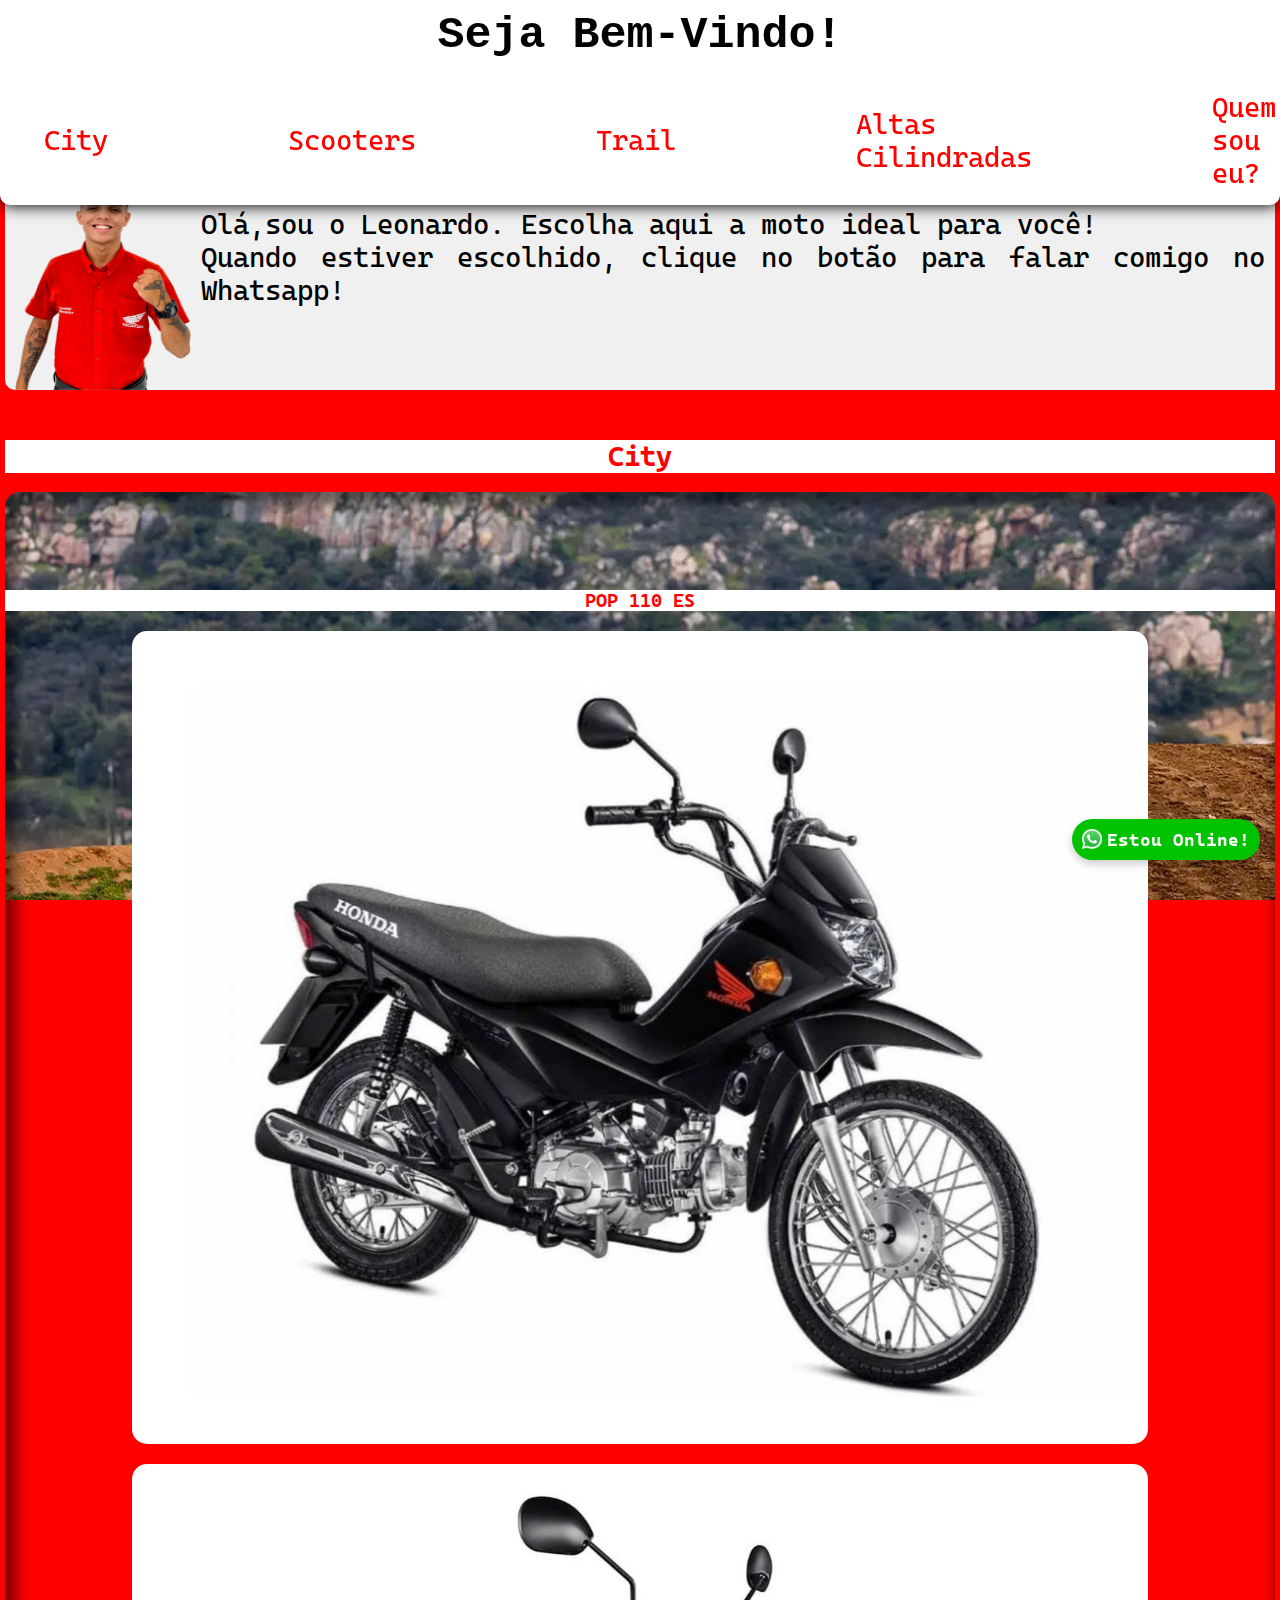
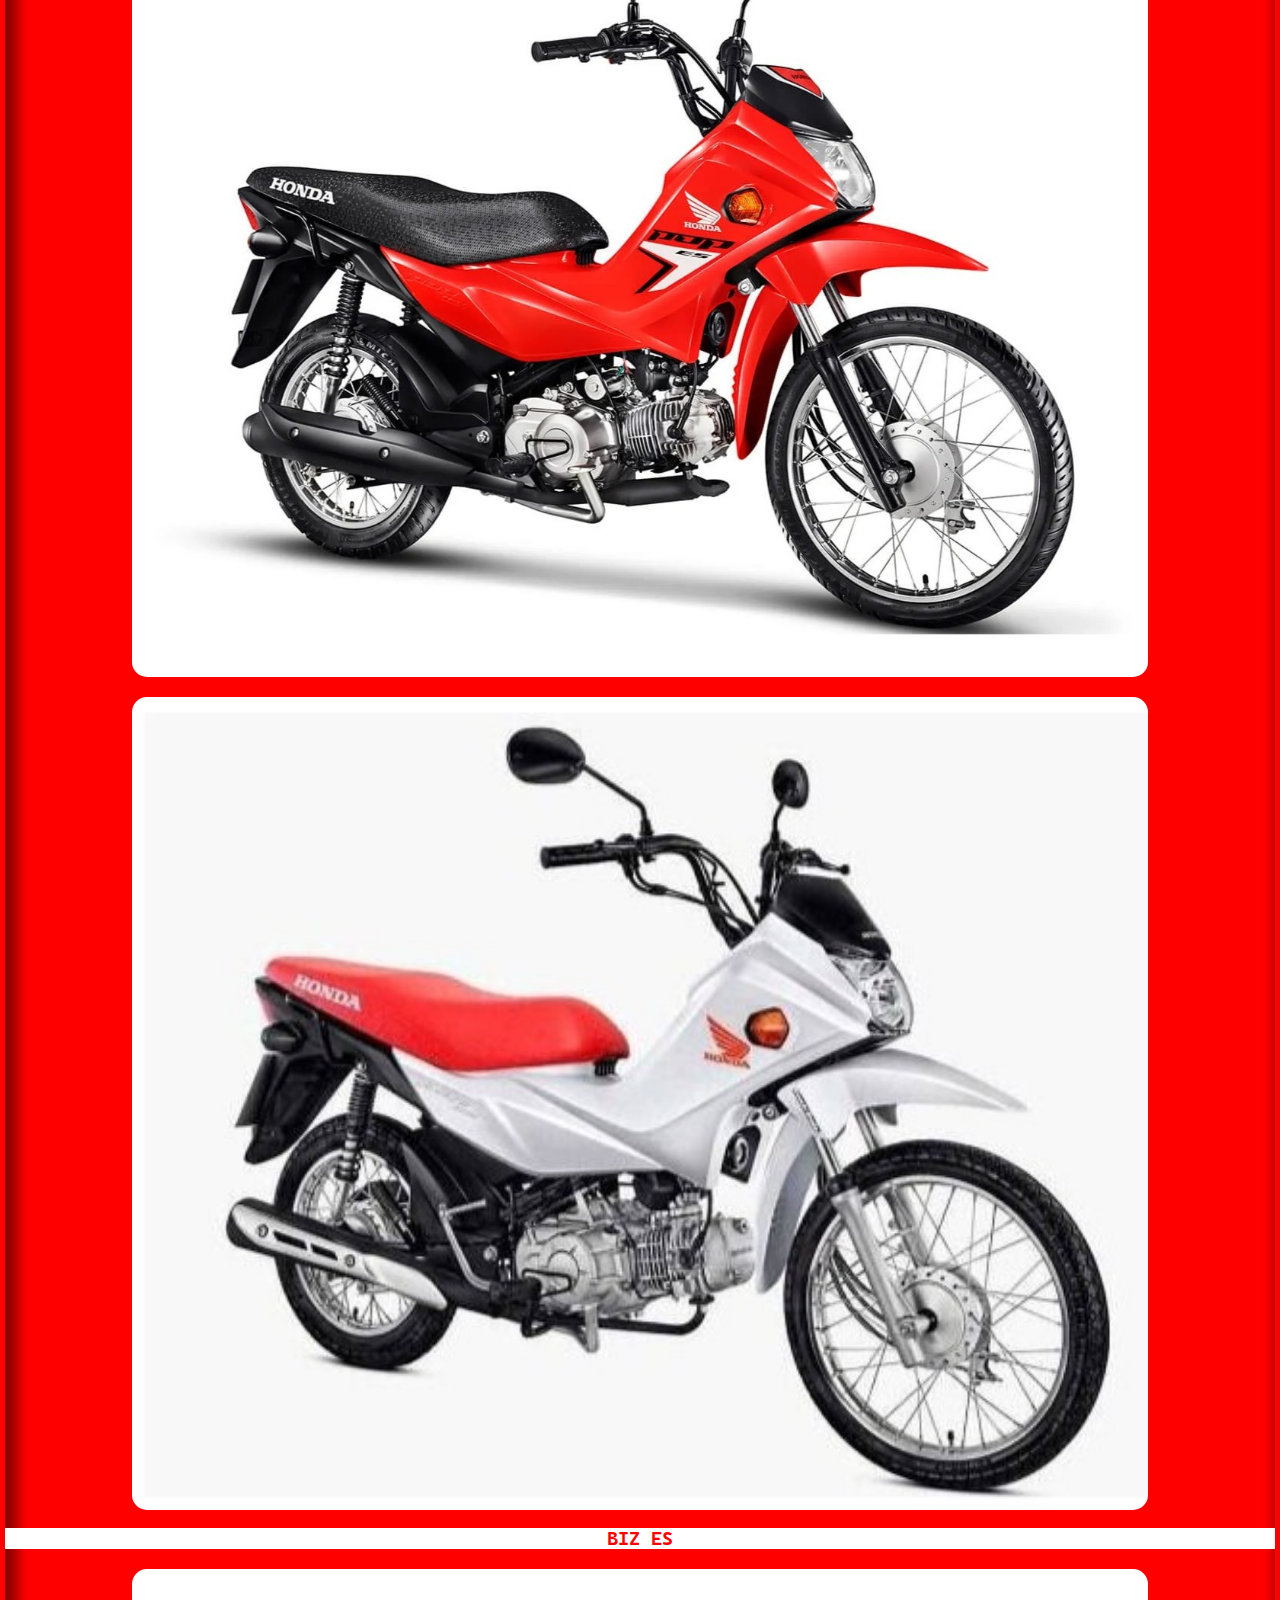
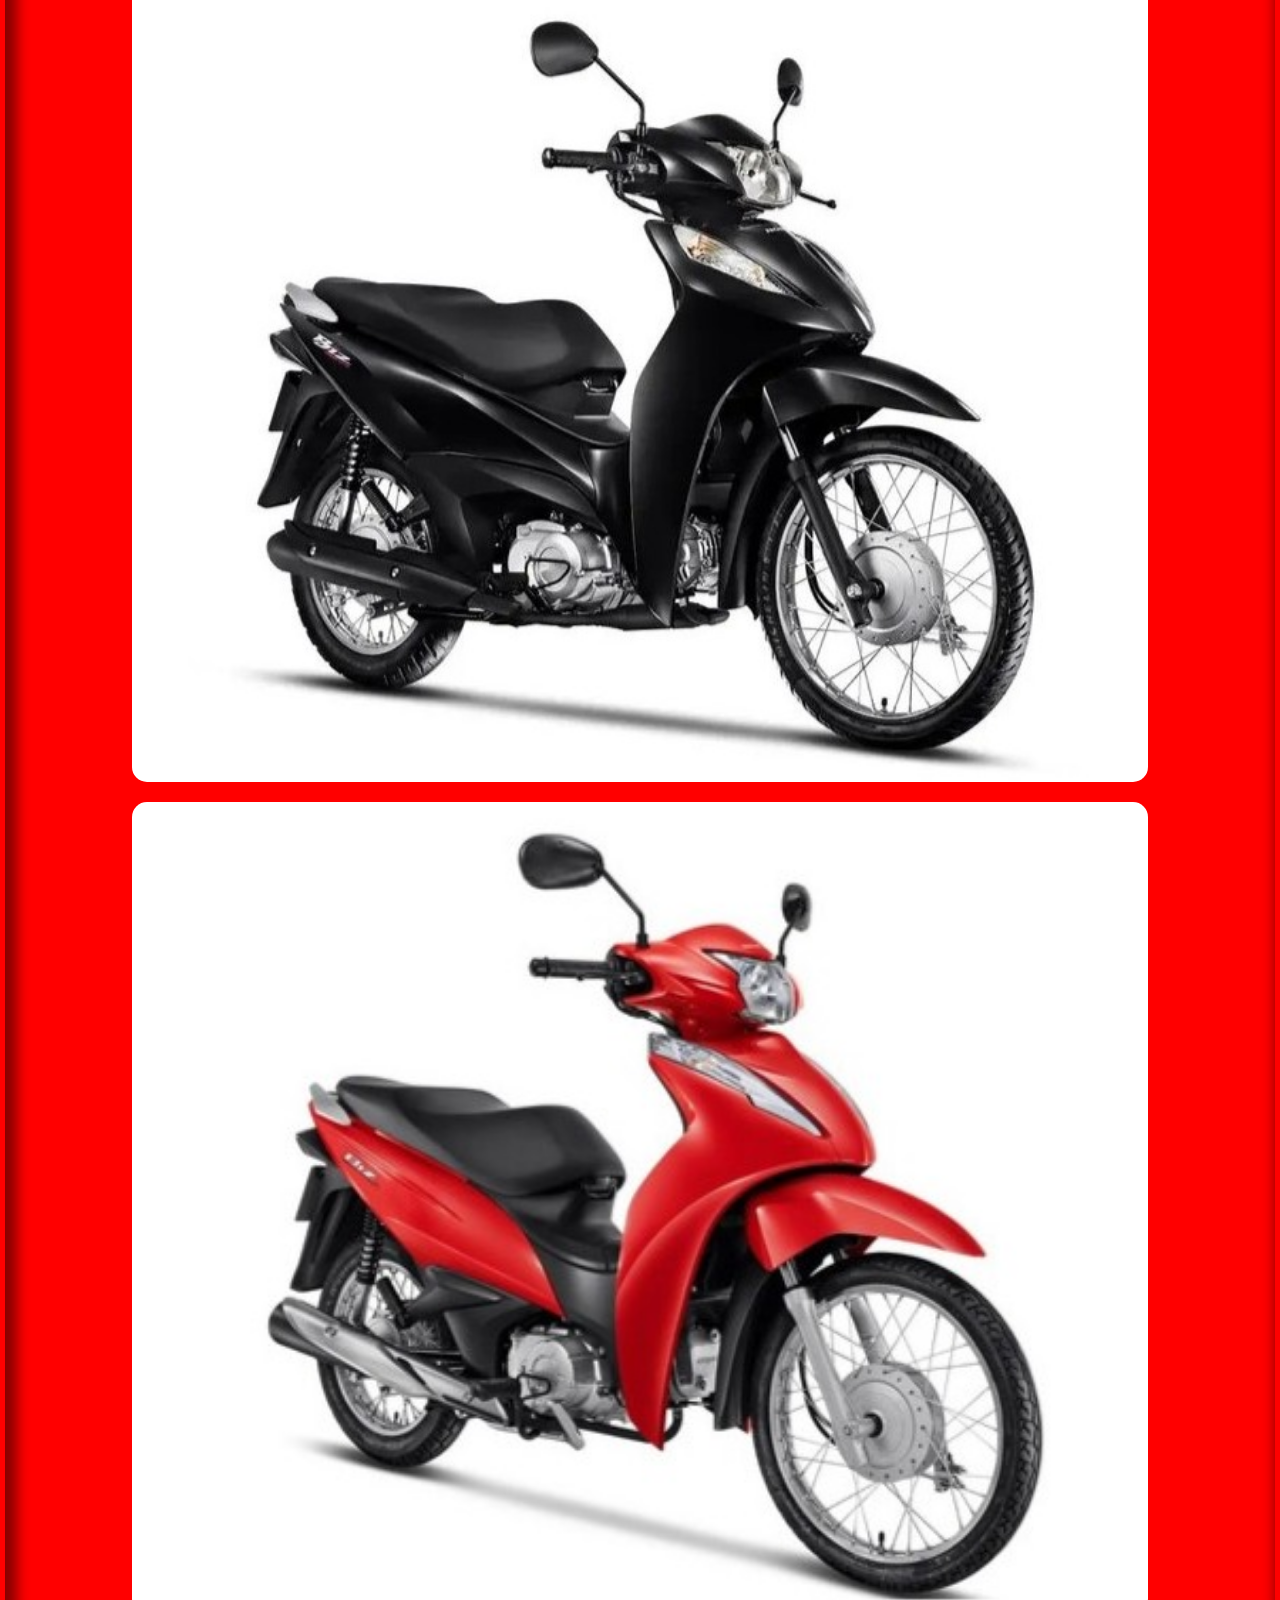
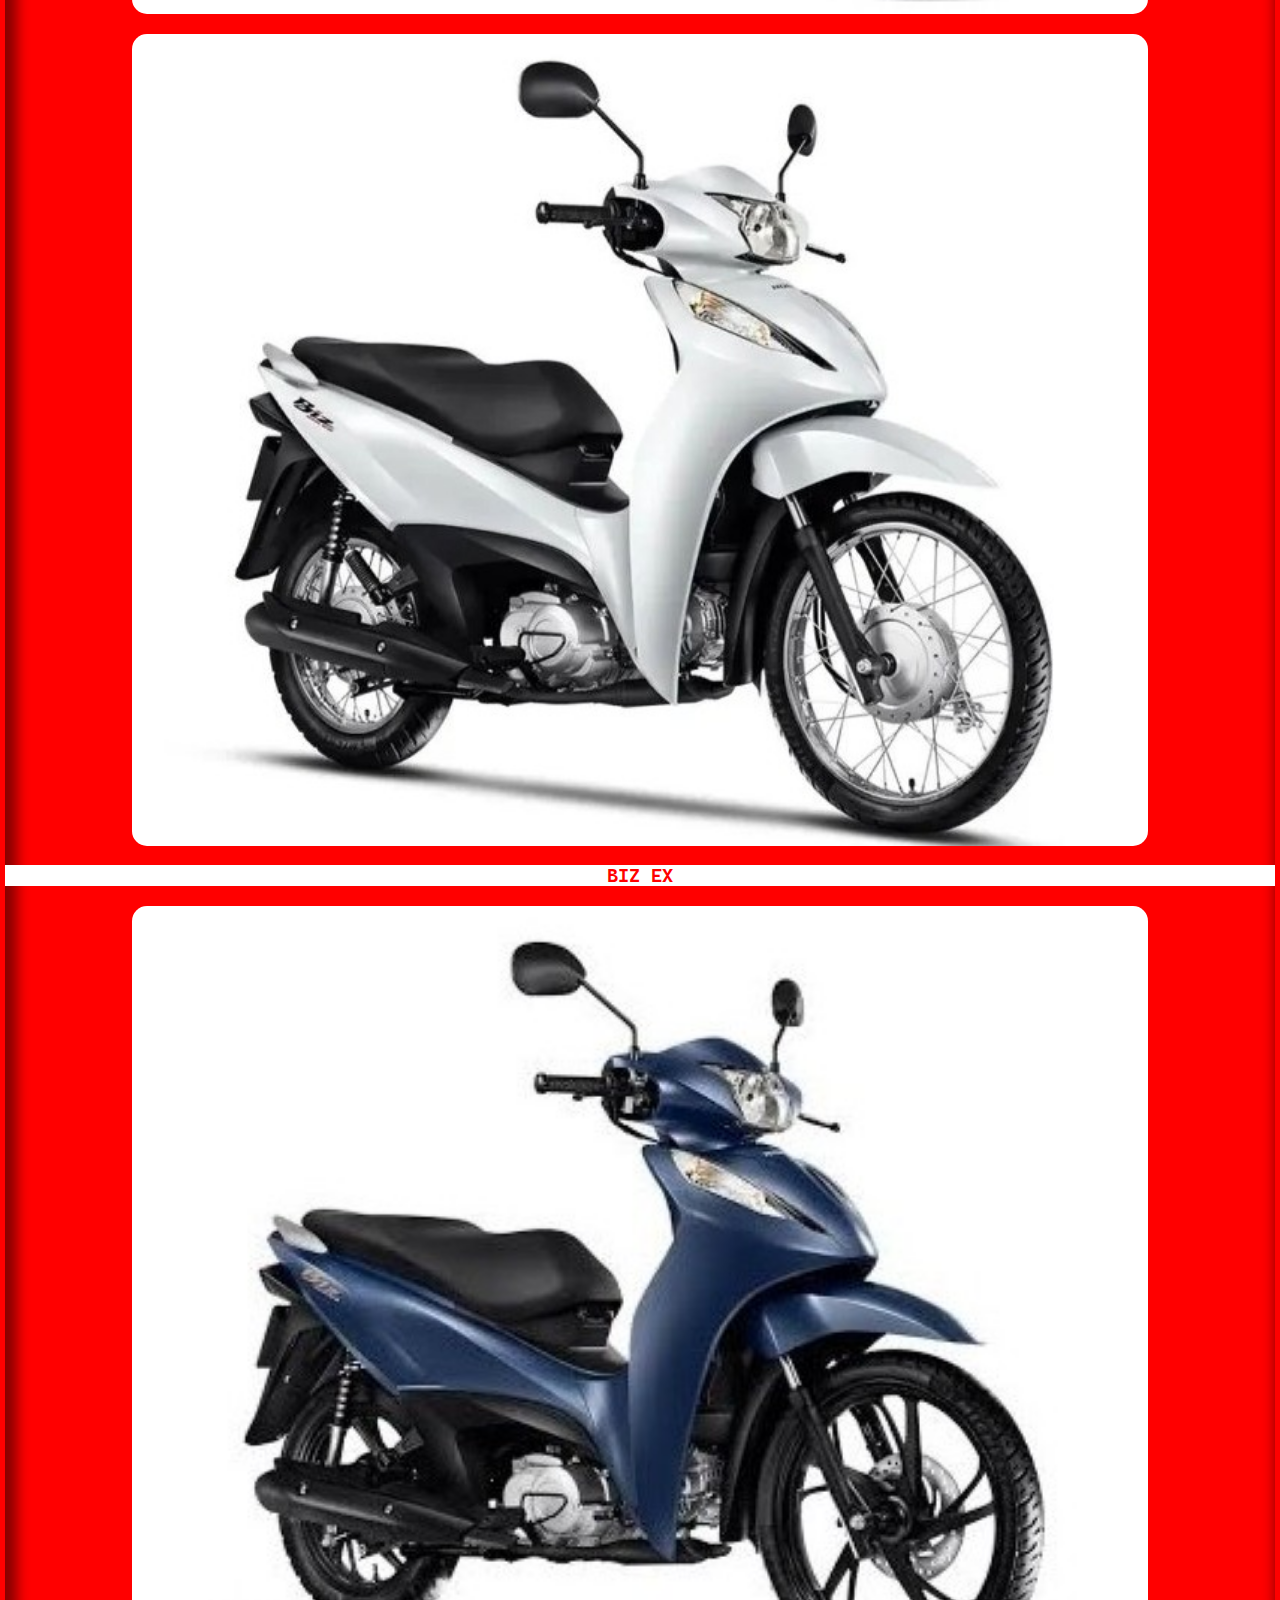
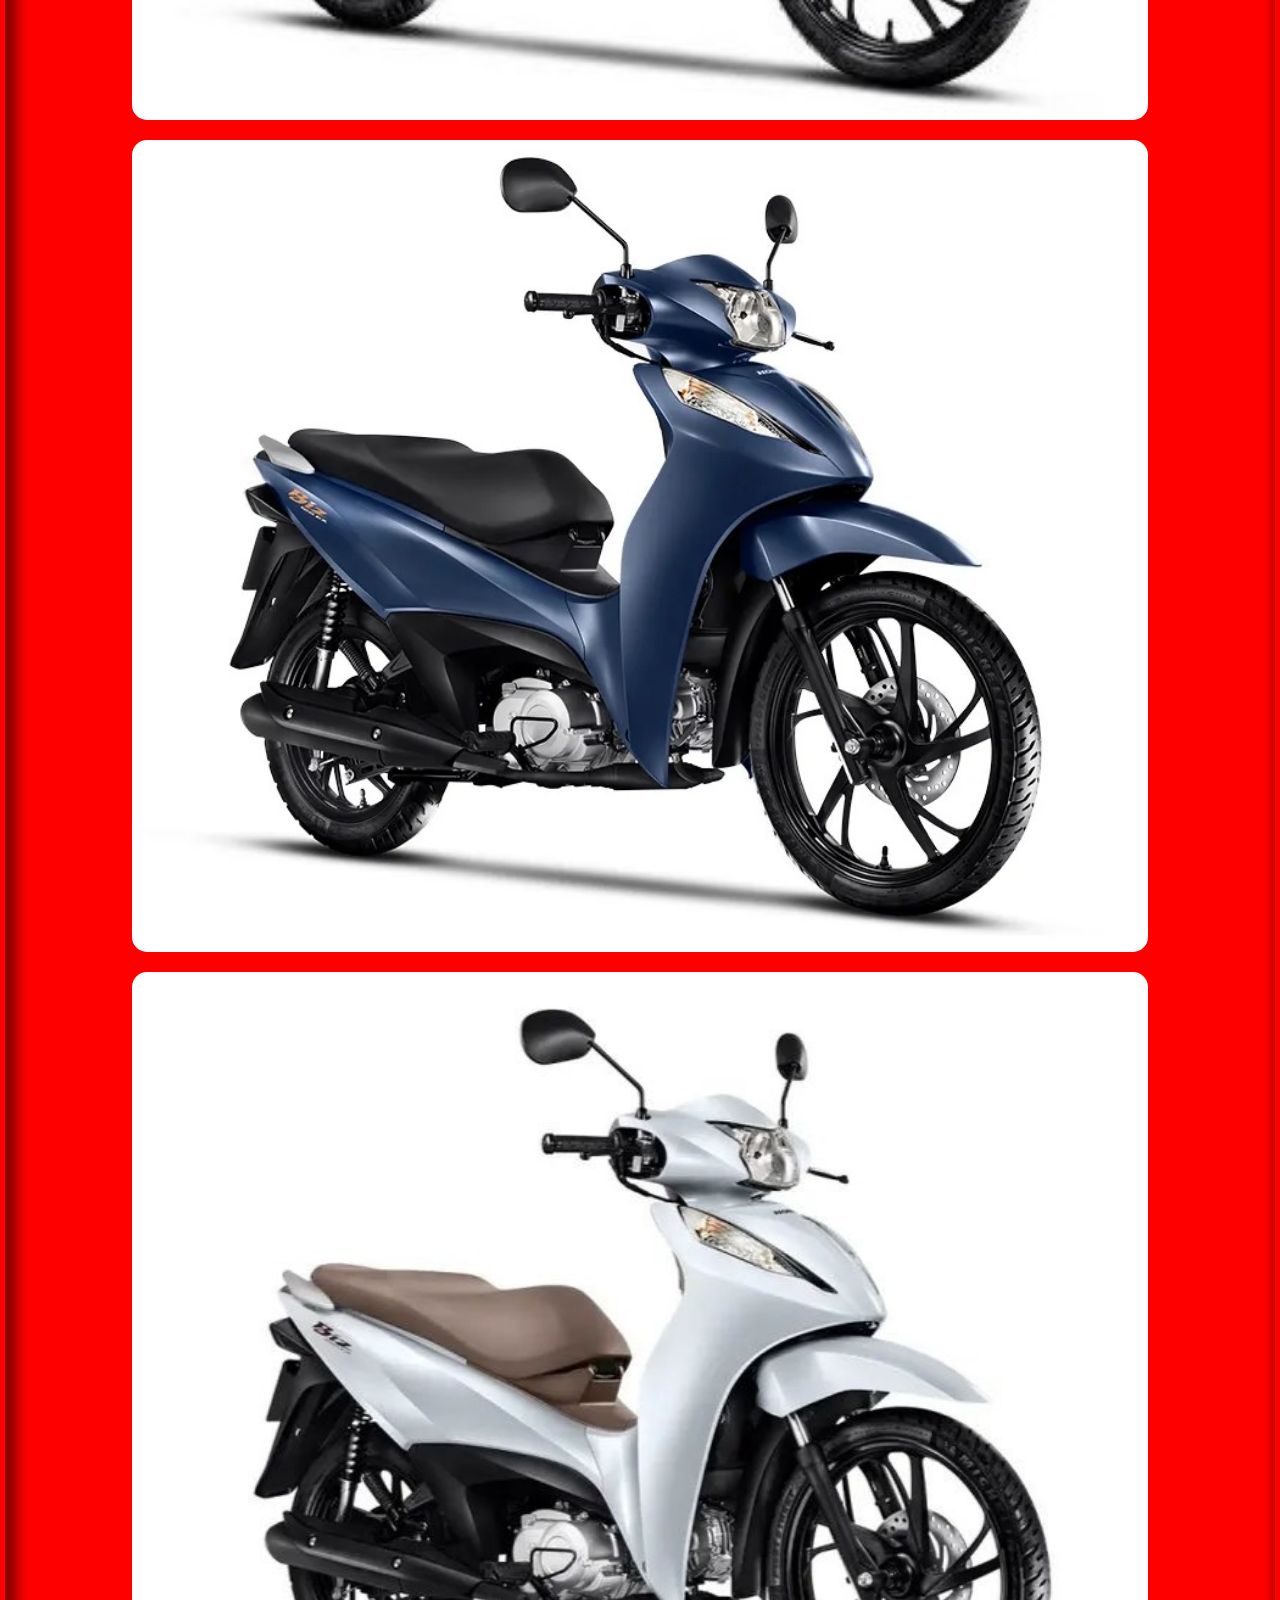
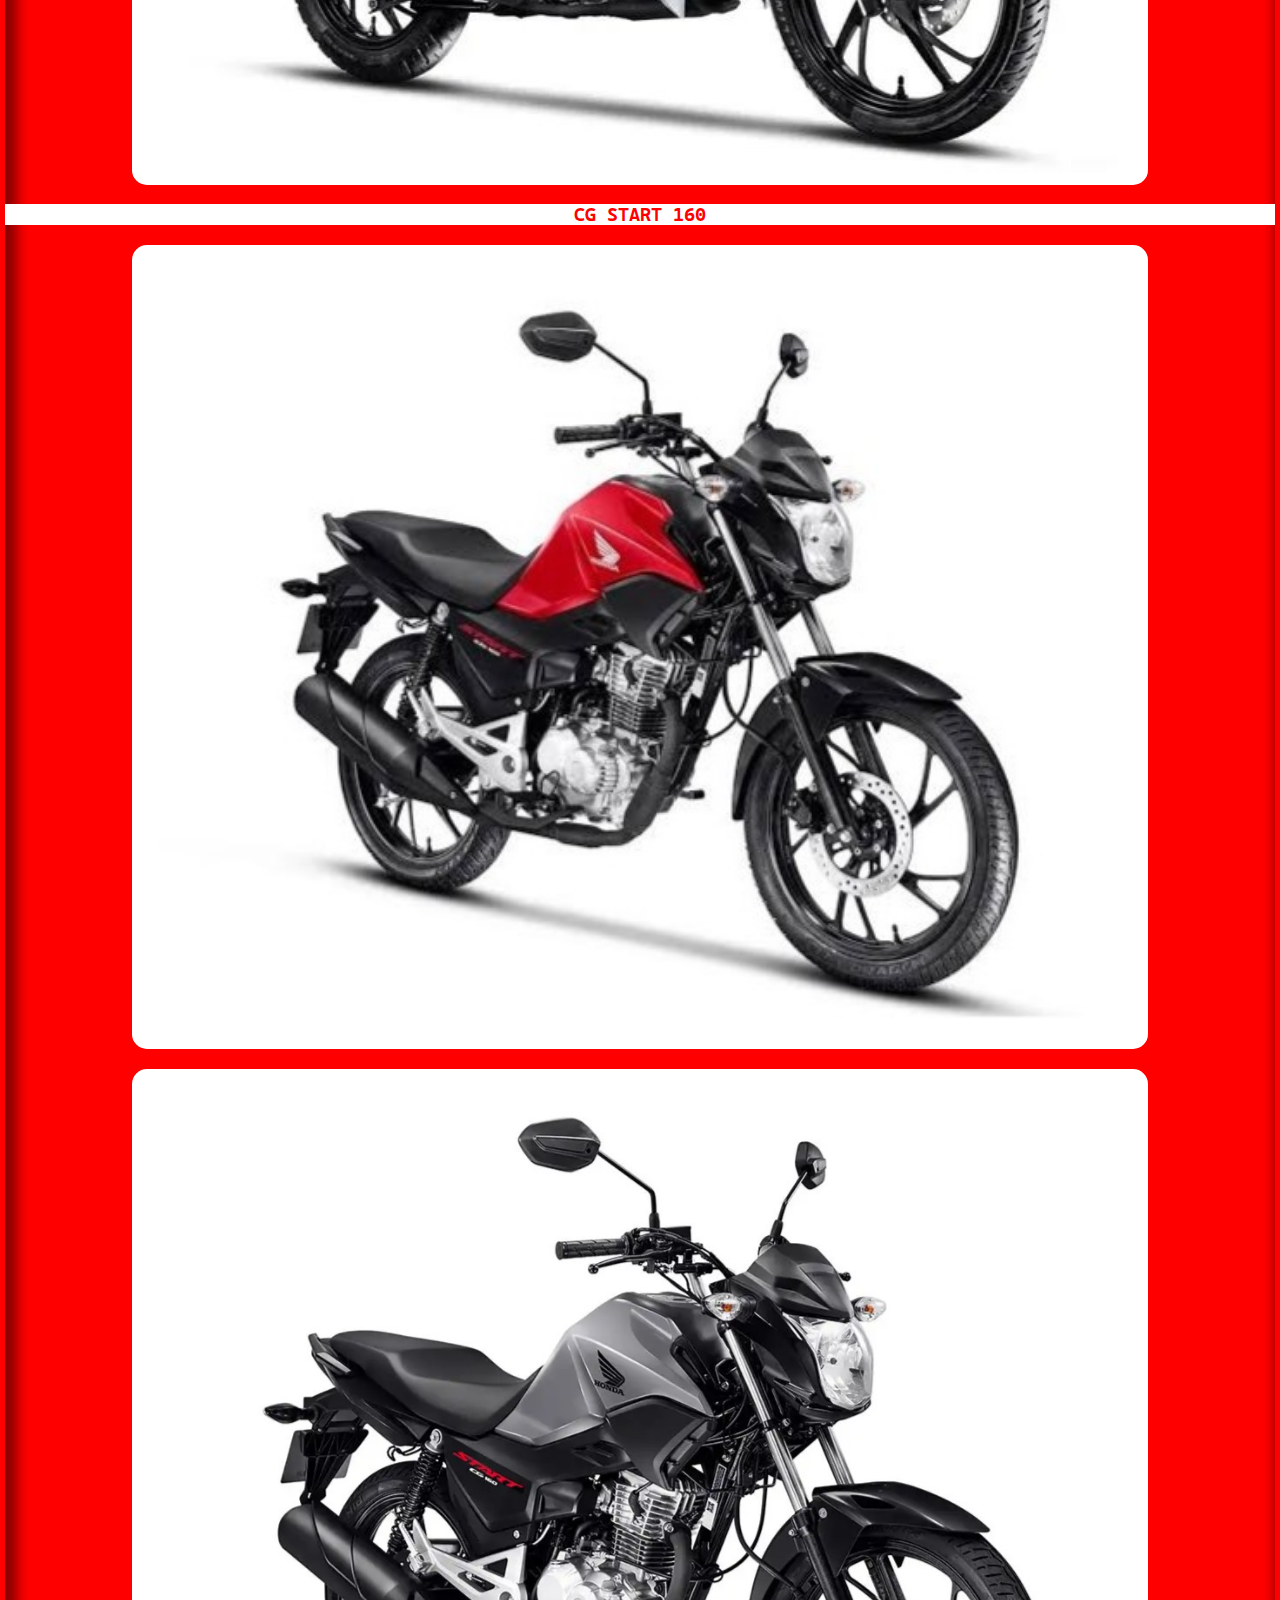
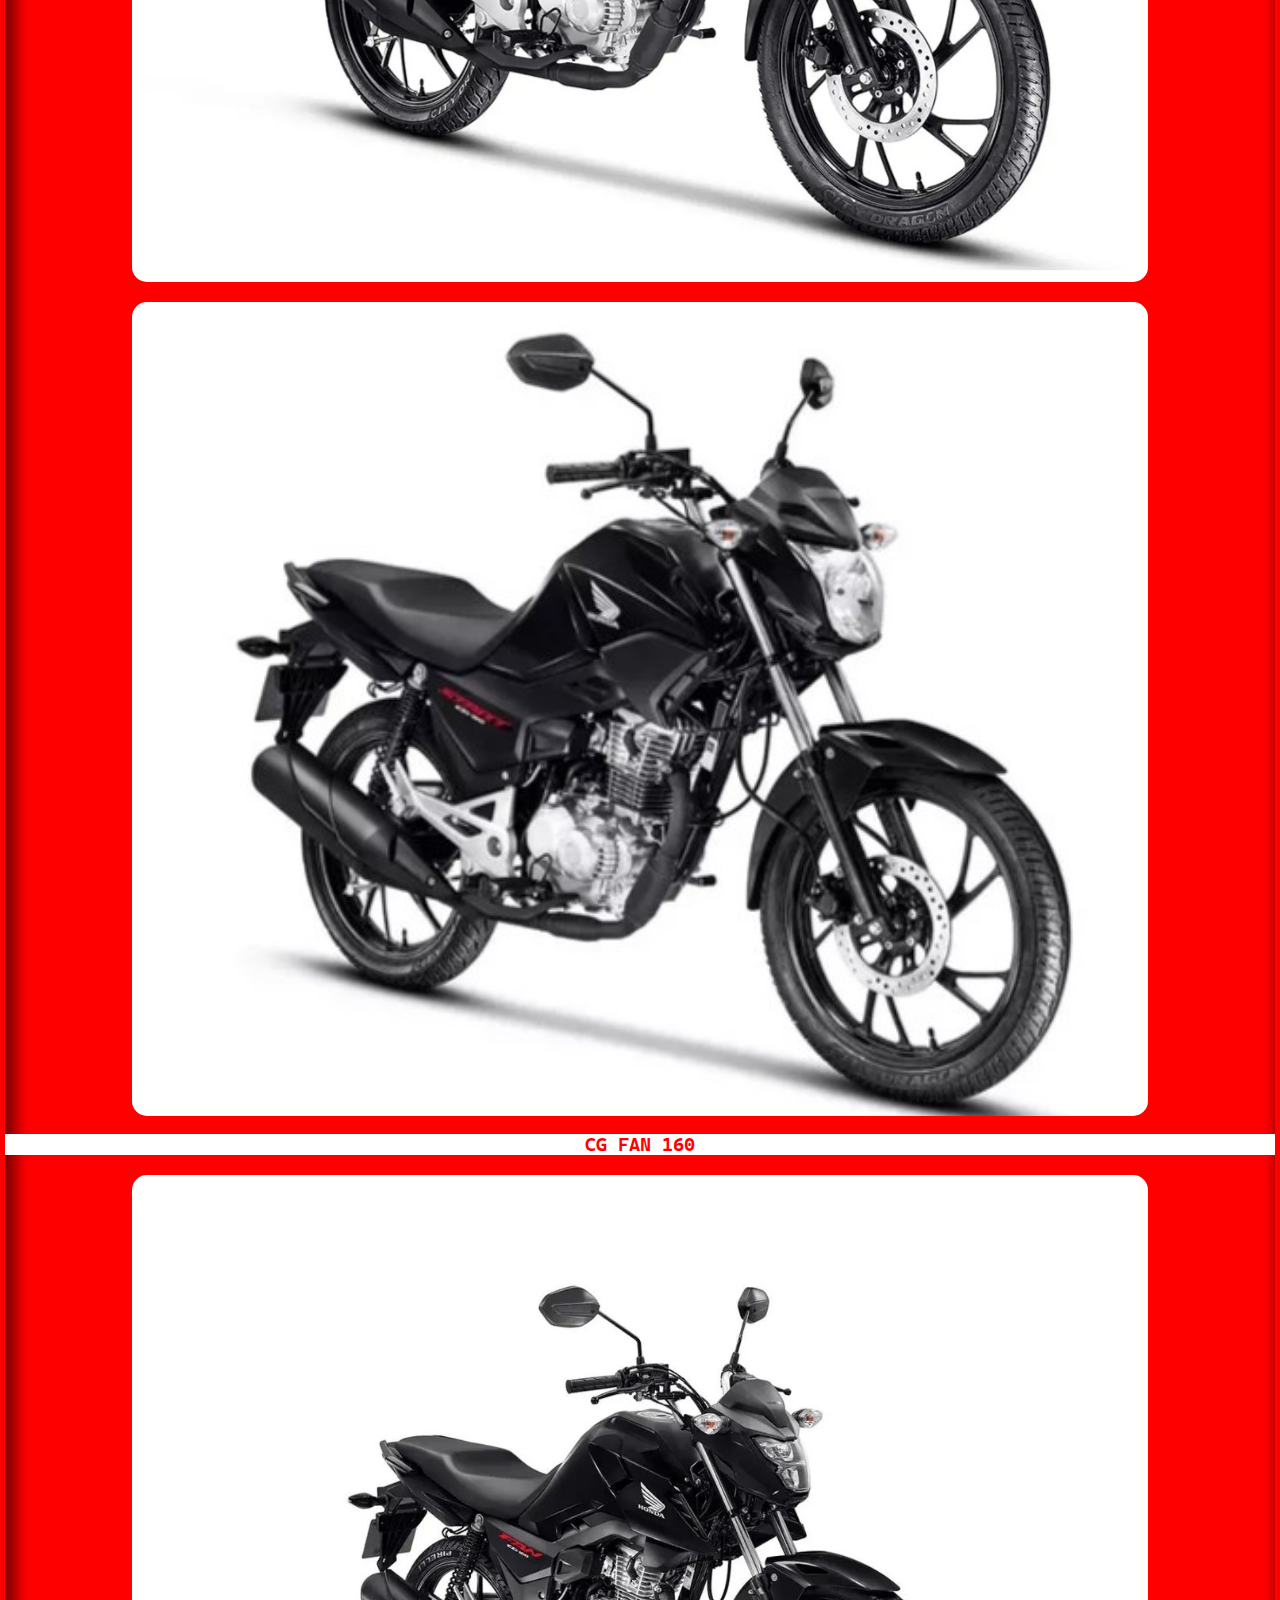
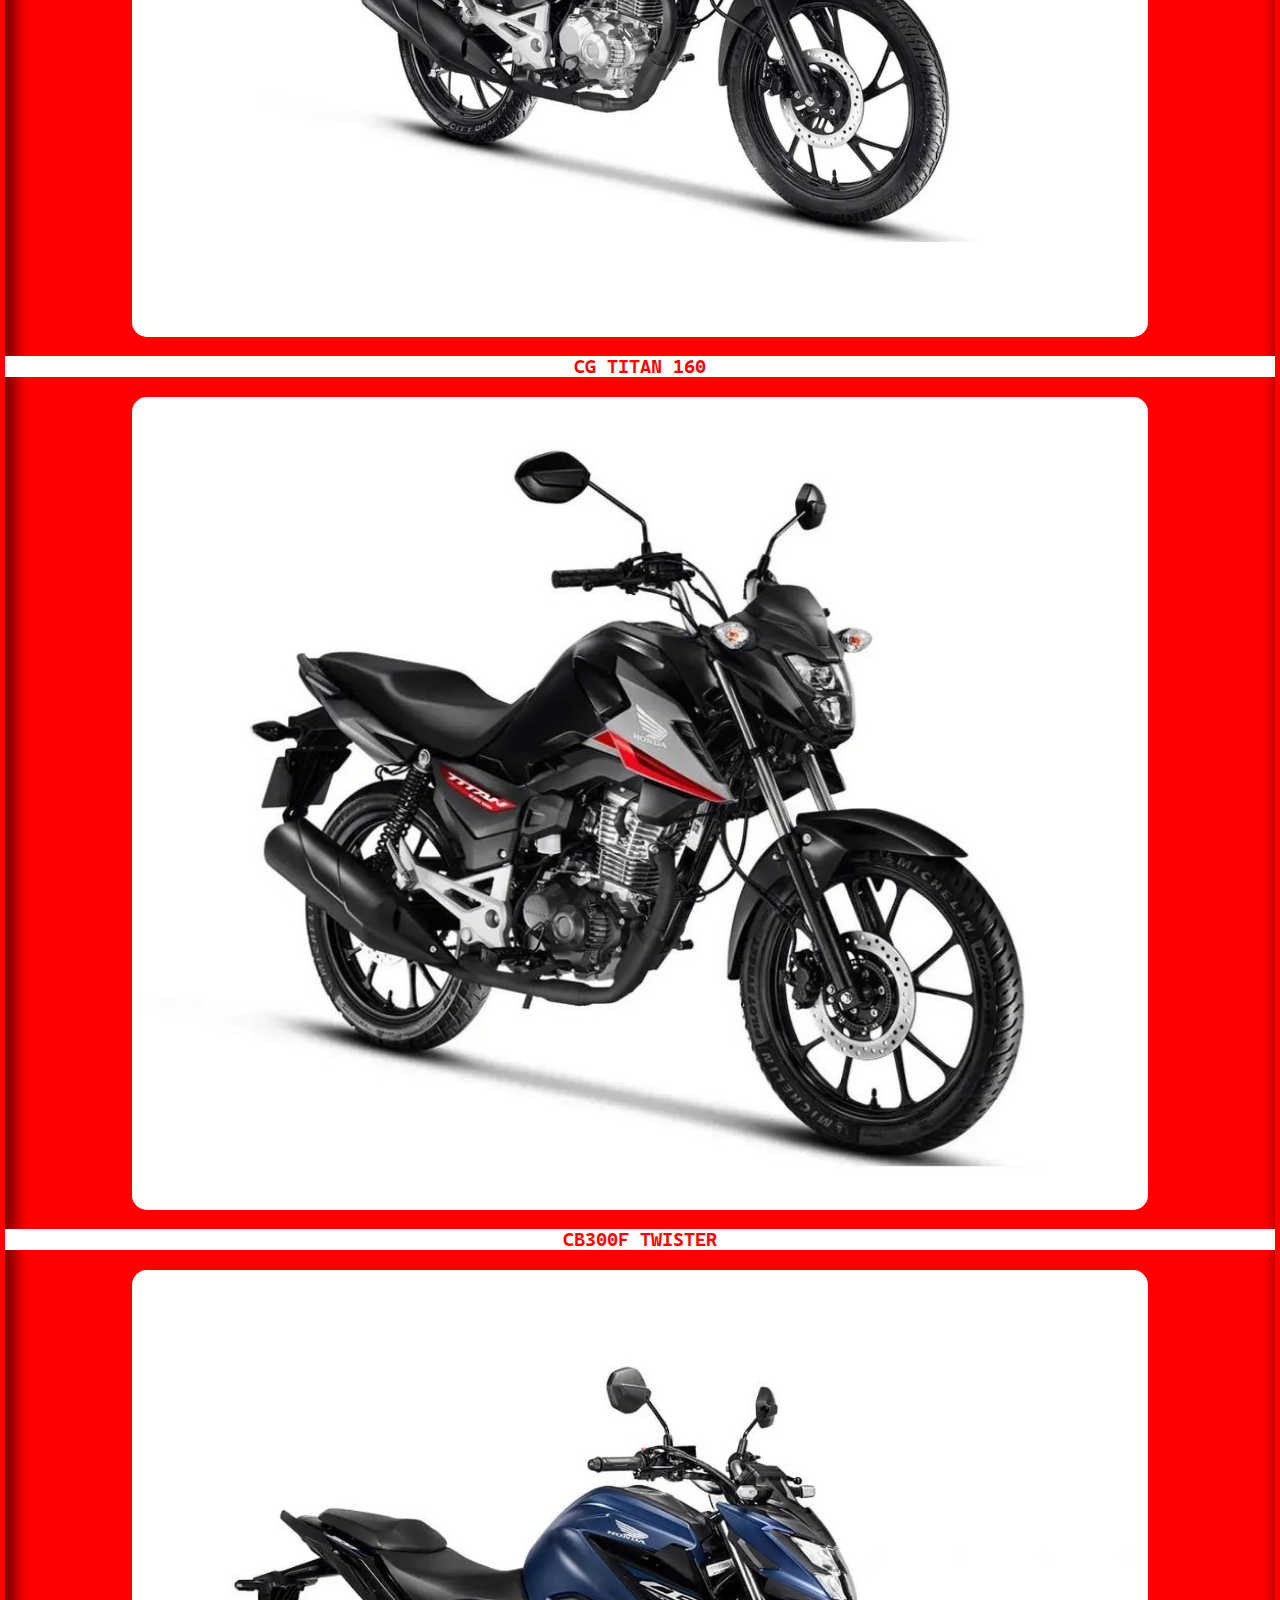
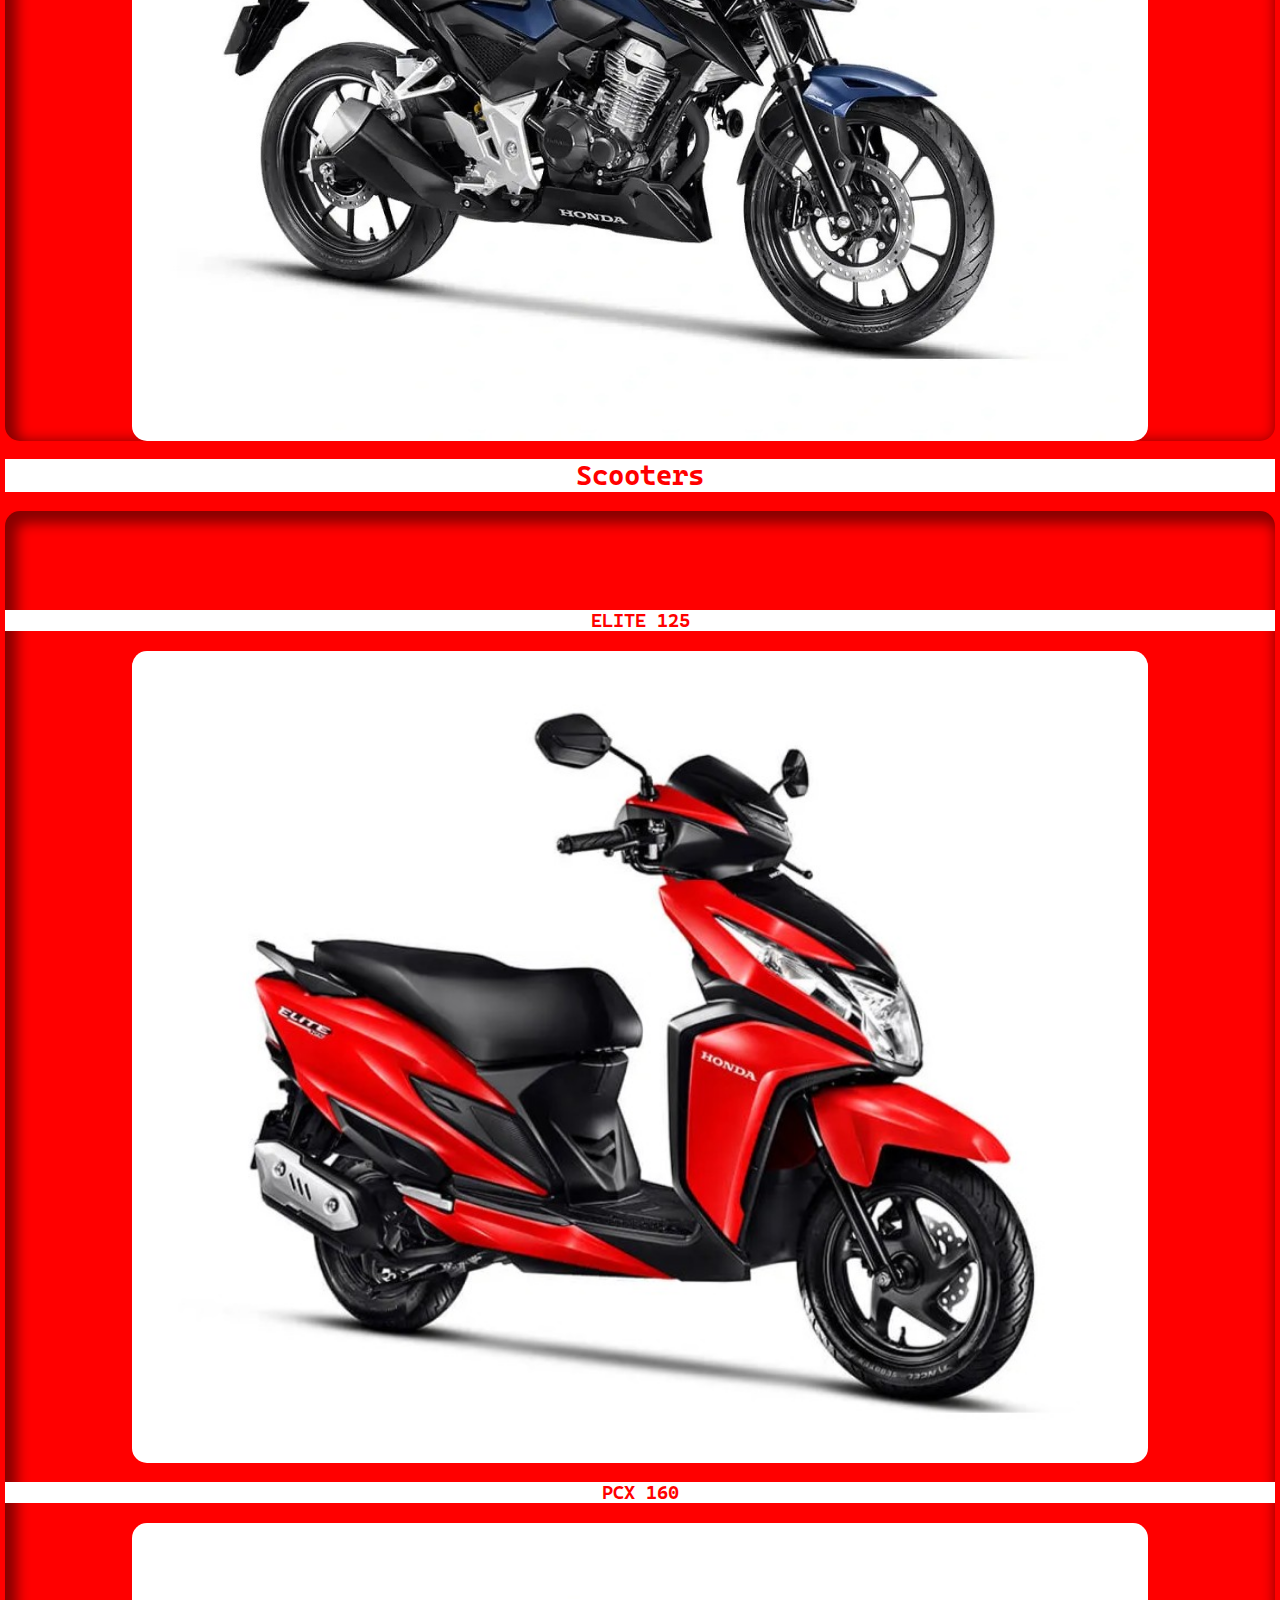
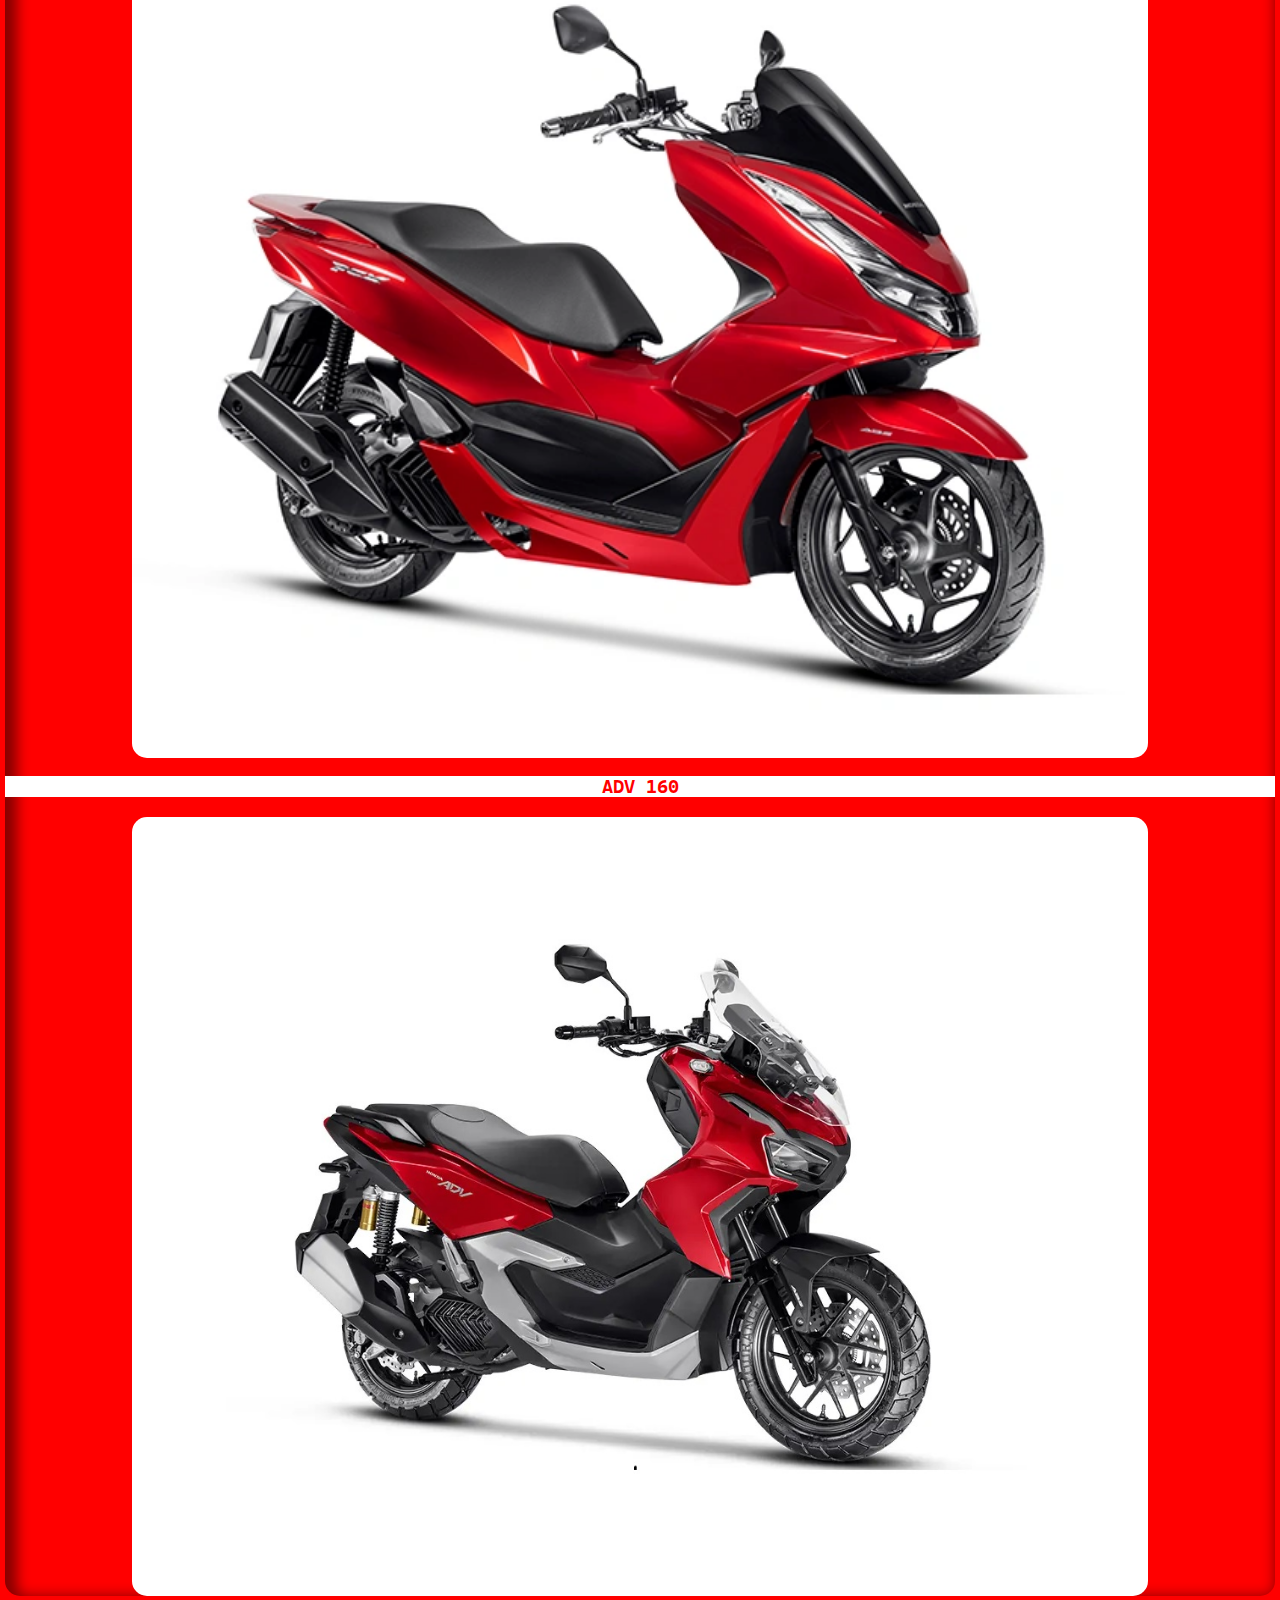
<file: index.html>
<!DOCTYPE html>
<html lang="pt-br">
<head>
    <meta charset="UTF-8">
    <meta name="viewport" content="width=device-width, initial-scale=1.0">
    <title>CATÁLOGO</title>
    <link rel="stylesheet" href="style.css">
    <!-- INICIO GOOGLE FONTS -->
    <link rel="preconnect" href="https://fonts.googleapis.com">
    <link rel="preconnect" href="https://fonts.gstatic.com" crossorigin>
    <link href="https://fonts.googleapis.com/css2?family=Cal+Sans&family=Cascadia+Code:ital,wght@0,200..700;1,200..700&family=Fira+Code:wght@300..700&display=swap" rel="stylesheet">
    <!-- FIM DO GOOGLE FONTS -->
     
<body>
    <!--BOTÃO FLUTUANTE PARA WHATSAPP-->
    <a href="https://wa.me/message/SIQFCJMSTJMFH1" class="floating-button">
        <img src="images/logo whatsapp.png" alt="Botão Flutuante"> Estou Online!
       </a>
    <!--FIM DO BOTÃO PARA WHATSAPP-->
    <header>
        
        <!--INÍCIO DO MENU DE NAVEGAÇÃO-->
            <nav>
                <h1>Seja Bem-Vindo!</h1>
                <ul class="navegacao">
                    <li><a href="#motoscity">City </a></li>
                    <li><a href="#scooters"> Scooters </a></li>
                    <li><a href="#Trail"> Trail </a></li>
                    <li><a href="#altascilindradas">Altas Cilindradas</a></li>
                    <li><a href="#quemsoueu">Quem sou eu?</a></li>
                </ul>
            </nav>
            <!--FIM DO MENU DE NAVEGAÇÃO-->
            
    </header>
    <main>
        <div class="apresent">
            <img src="images/Assunto.png" alt="">
            <p>Olá,sou o Leonardo. Escolha aqui a moto ideal para você! <br>Quando estiver escolhido, clique no botão para falar comigo no Whatsapp!</p>
        </div>
    </main>
    <section id="motoscity">
         <h1 class="divisoria">City</h1>
            <div class="conteiner">
                <h3 class="modelo">POP 110 ES</h3>
                <img src="images/pop110.jpg" alt="">
                <img src="images/pop2.jpg" alt="">
                <img src="images/pop3.jpg" alt="">
                <h3 class="modelo">BIZ ES</h3>
                <img src="images/bizes.jpg" alt="">
                <img src="images/bizes2.jpg" alt="">
                <img src="images/bizes3.jpg" alt="">
                <h3 class="modelo">BIZ EX</h3>
                <img src="images/bizex.jpg" alt="">
                <img src="images/bizex2.jpg" alt="">
                <img src="images/bizex3.jpg" alt="">
                <h3 class="modelo">CG START 160</h3>
                <img src="images/start.jpeg" alt="">
                <img src="images/start2.jpg" alt="">
                <img src="images/start3.jpg" alt="">
                <h3 class="modelo">CG FAN 160</h3>
                <img src="images/fan.jpg" alt="">
                <h3 class="modelo">CG TITAN 160</h3>
                <img src="images/titan.jpg" alt="">
                <h3 class="modelo">CB300F TWISTER</h3>
                <img src="images/cb300.jpg" alt="">
            </div>
        </section>
    <section id="scooters">
         <h1 class="divisoria">Scooters</h1>
        <div class="conteiner">
            <h3 class="modelo">ELITE 125</h3>
            <img src="images/elite.jpg" alt="">
            <h3 class="modelo">PCX 160</h3>
            <img src="images/pcx.jpg" alt="">
            <h3 class="modelo">ADV 160</h3>
            <img src="images/adv.jpg" alt="">
        </div>
    </section>

        <section id="Trail">
            <h1 class="divisoria">Trail</h1>
                <div class="conteiner">
                    <h3 class="modelo">NXR BROS 160</h3>
                    <img src="images/BROS.jpg" alt="">
                    <h3 class="modelo">XRE 190</h3>
                    <img src="images/XRE.jpg" alt="">
                    <h3 class="modelo">XRE SAHARA 300</h3>
                    <img src="images/sahara.jpg" alt="">
                    <h3 class="modelo">NX TORNADO 300</h3>
                    <img src="images/tornado.jpg" alt="">
                </div>
        </section>
    <h1 class="divisoria">Altas Cilindradas</h1>
    <section id="altascilindradas">
        <div class="conteiner2">
            <h3 class="modelo">CB500F</h3>
            <img src="images/cb500f.jpg" alt="">
            <h3 class="modelo">CB500X</h3>
            <img src="images/cb500x.jpg" alt="">
            <h3 class="modelo">CB650R NEW SPORT CAFE</h3>
            <img src="images/cb650r.jpg" alt="">
            <h3 class="modelo">CBR650R</h3>
            <img src="images/cbr650r.jpg" alt="">
            <h3 class="modelo">NC750</h3>
            <img src="images/nc750.jpg" alt="">
            <h3 class="modelo">X-ADV 750</h3>
            <img src="images/xadv.jpg" alt="">
            <h3 class="modelo">CB100R</h3>
            <img src="images/cb1000r.jpg" alt="">
            <h3 class="modelo">CBR1000RR FIREBLADE</h3>
            <img src="images/fireblade.jpg" alt="">
            <h3 class="modelo">AFRICA TWIN</h3>
            <img src="images/africa twin.jpg" alt="">
        </div>
    <section id="quemsoueu" class="eu">
        <img src="images/Assunto.png" alt="">
        <p>Prazer, sou o Leonardo, especialista Honda, com anos de estrada no mundo das vendas e, acima de tudo, um apaixonado por motos.
        Aqui, não vendo apenas motocicletas, compartilho sonhos, conquisto confiança e entrego a experiência que você merece sobre duas rodas.
        Se é emoção, qualidade e atitude que você procura, vem comigo que eu te levo até lá.</p>
    </section>
    <footer>
        <p>Website created by Kleyber Leonardo, all rights reserved. Piracy is a crime! </p>
    </footer>
</body>
</html
</file>
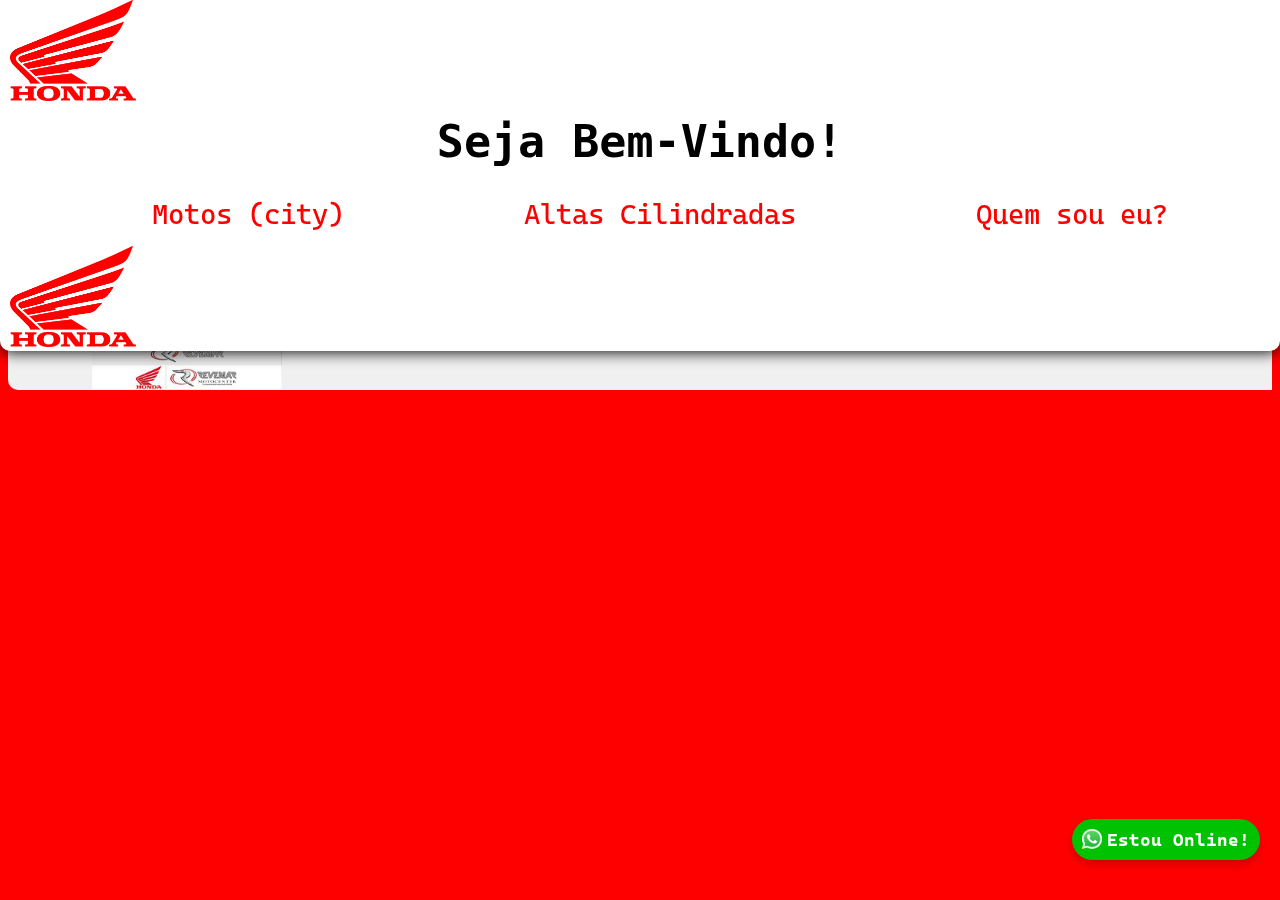
<file: site/index.html>
<!DOCTYPE html>
<html lang="pt-br">
<head>
    <meta charset="UTF-8">
    <meta name="viewport" content="width=device-width, initial-scale=1.0">
    <title>CATÁLOGO</title>
    <link rel="stylesheet" href="style.css">
    <!-- INICIO GOOGLE FONTS -->
    <link rel="preconnect" href="https://fonts.googleapis.com">
    <link rel="preconnect" href="https://fonts.gstatic.com" crossorigin>
    <link href="https://fonts.googleapis.com/css2?family=Cal+Sans&family=Cascadia+Code:ital,wght@0,200..700;1,200..700&family=Fira+Code:wght@300..700&display=swap" rel="stylesheet">
    <!-- FIM DO GOOGLE FONTS -->
     
<body>
    <a href="https://wa.me/message/SIQFCJMSTJMFH1" class="floating-button">
        <img src="../images/logo whatsapp.png" alt="Botão Flutuante"> Estou Online!
       </a>
    <header>
        <img src="../images/logohonda.png" alt="" width="10%">
            <nav>
                <h1>Seja Bem-Vindo!</h1>
                <ul class="navegacao">
                    <li><a href="#">Motos (city) </a></li>
                    <li><a href="#">Altas Cilindradas</a></li>
                    <li><a href="#">Quem sou eu?</a></li>
                </ul>
            </nav>
            <img src="../images/logohonda.png" alt="" width="10%">
    </header>
    
    <main>
        <div class="apresent">
            <img src="../images/leonardo.jpg" alt="" width="10%">
            <p>Olá,sou o Leonardo. Escolha aqui a moto ideal para você!</p>
        </div>
    </main>
</body>
</html>
</file>
<file: style.css>
*{
    font-family: "Cascadia Code", sans-serif;
    font-style: normal;
    scroll-behavior: smooth;
}

body{
    background-color: red;
    margin: 5px;
    
}

li, a {
    text-decoration: none;
    font-size: 28px;
    list-style-type: none;
    color: red;
}

header{
    align-items: center;
    padding: 0px 10px 0px 10px;
    background-color: rgb(255, 255, 255);
    box-shadow: 0px 1px 15px 0px;
    border-radius: 0px 0px 10px 10px;
    position: fixed;
    top: 0;
    left: 0;
    right: 0;
}

nav > h1{
    font-size: 45px;
    display: flex;
    justify-content: center;
    padding-top: 10px;
    margin: 0px;
    font-family:monospace, 'Arial Narrow Bold', sans-serif
}
.navegacao{
    margin: 0px 0px;
    display: flex;
    justify-content: center
}
.navegacao li {
    display: flex;
    align-items: center;
    justify-content: space-between;
    padding-inline: 90px;
    margin-top: 30px;
    margin-bottom: 15px;
}

.floating-button {
    position: fixed;
    bottom: 40px; /* Distância do rodapé */
    right: 20px; /* Distância da borda direita */
    background-color: rgb(0, 194, 0); /* Cor de fundo */
    padding: 10px 20px; /* Espaçamento interno */
    border-radius: 30px; /* Botão redondo */
    cursor: pointer; /* Cursor de ponteiro */
    box-shadow: 0 4px 8px 0 rgba(0, 0, 0, 0.2); /* Sombra */
    z-index: 1000; /* Garante que o botão esteja acima dos outros elementos */
    display: flex;
    padding-inline: 10px;
    text-decoration: none;
    font-weight: bold;
    font-style: normal;
    font-size: 18px;
    color: rgb(255, 255, 255);
  }

  .floating-button img {
    display: inline-block;
    padding-right: 5px;
    width: 20px; /* Largura da imagem */
    height: 20px; /* Altura da imagem */
  }

.floating-button:hover {
    background-color: rgb(0, 255, 0);
    box-shadow: 0px 0px 40px 0px ;
}

main{
    margin-top: 170px;
    background-color: rgb(240, 240, 240);
    border-radius: 0px 10px 0px 10px;
    margin-bottom: 50px;
    display: flex;
    justify-content: center;
}

.apresent{
    display:inline-flex;
    padding: 10px 10px 0px 10px;
    text-align:left;
}

.apresent img{
    width: 190px;
    height:210px;
}

main .apresent p{
   display: flex;
   font-size: 28px;
   padding-left: 10px;
   text-align: justify;
}
.divisoria {
    background-color: rgb(255, 255, 255);
    text-align: center;
    font-size: 28px;
    color: red;
}

.conteiner{
    background-image: url(images/background2.jpg);
    background-repeat: no-repeat;
    background-position: center;
    background-size: cover;
    background-attachment: fixed;
    box-shadow: inset 6px 6px 13px 6px rgba(0, 0, 0, 0.473);
    border-radius: 15px;
    padding-top: 80PX;
}

.conteiner img{
    display: flex;
    margin: auto;
    width: 80%;
    height: 160%;
    border-radius: 15px 15px;
    margin-top: 20px;
    
}

.conteiner img:hover{
    display: flex;
    border-radius: 15px 15px;
    box-shadow: 0px 0px 40px 0px;
}

.conteiner2{
    background-image: url(images/background.jpg);
    background-repeat: no-repeat;
    background-position: center;
    background-size: cover;
    background-attachment: fixed;
    box-shadow: inset 6px 6px 13px 6px rgba(0, 0, 0, 0.473);
    border-radius: 15px;
    padding-top: 120PX;
}

.conteiner2 img{
    display: flex;
    margin: auto;
    width: 80%;
    height: 160%;
    border-radius: 15px 15px;
    margin-top: 20px;
    
}

.conteiner2 img:hover{
    display: flex;
    border-radius: 15px 15px;
    box-shadow: 0px 0px 40px 0px;
}

.modelo{
    color:red;
    background-color: white;
    text-align: center;
    margin-bottom: 0px;
}

.eu{
    background-color: white;
    color: black;
    font-size: 14px;
    font-weight: bolder;
    margin-top: 20px;
    padding: 10px;
    border-radius: 10px;
    text-align: center;
    padding-top: 180px;
    padding-bottom: 180px;
}
.eu img{
    width: 150px;
    height:190px;
    margin: auto;
}


footer{
    background-color: black;
    color: white;
    font-size: 8px;
    text-align: center;
}

/*COMEÇO DE AJUSTES PARA RESPONSIVIDADE*/

@media (max-width: 767px){
    li, a {
        text-decoration: none;
        font-size:12px;
        list-style-type: none;
        color: red;
}

header{
    align-items: center;
    padding: 0px 10px 0px 10px;
    background-color: white;
    box-shadow: 0px 1px 15px 0px;
    border-radius: 0px 0px 10px 10px;
    position: fixed;
    top: 0;
    left: 0;
    right: 0;
}
.floating-button {
    position: fixed;
    bottom: 40px; /* Distância do rodapé */
    right: 10px; /* Distância da borda direita */
    background-color: rgb(0, 194, 0); /* Cor de fundo */
    padding: 10px 10px; /* Espaçamento interno */
    border-radius: 30px; /* Botão redondo */
    cursor: pointer; /* Cursor de ponteiro */
    box-shadow: 0 4px 8px 0 rgba(0, 0, 0, 0.2); /* Sombra */
    z-index: 1000; /* Garante que o botão esteja acima dos outros elementos */
    display: flex;
    padding-inline: 10px;
    text-decoration: none;
    font-weight: bold;
    font-size: 25px;
    color: rgb(255, 255, 255);
    margin: auto;
}
  
nav > h1{
    font-size: 15px;
    display: flex;
    justify-content: center;
    padding-top: 10px;
    margin: 0px;
    font-family:monospace, 'Arial Narrow Bold', sans-serif
}
.navegacao{
    margin: 0px 0px;
    display: flex;
    justify-content: space-between;
    padding: 0px;
}
.navegacao li {
    display:flex;
    align-items: center;
    justify-content: space-between;
    padding-inline: 10px;
    margin-top: 30px;
}
    nav h1{
    font-size: 30px;
    display: flex;
    justify-content: center;
    padding-top: 10px;
    font-family:monospace, Haettenschweiler, 'Arial Narrow Bold', sans-serif
}
  main .apresent p{
    display: flex;
    font-size: 13px;
    padding-left: 10px;
    text-align: left;
}
 main .apresent img{
    display: flex;
    width: 80px;
    height: 100px
}
    
main{
    margin-top: 130px;
    background-color: rgb(240, 240, 240);
    border-radius: 0px 10px 0px 10px;
    margin-bottom: 20px;
}
    
section img{
    display: flex;
    margin: auto;
    width: 40%;
    height: 100%;
    margin: 0 30% 10% 30%;
    border-radius: 15px 15px;
    
}
}
</file>
<file: site/style.css>
*{
    font-family: "Cascadia Code", sans-serif;
    font-style: normal;
}

body{
    background-color: red
}

li, a {
    text-decoration: none;
    font-size: 28px;
    list-style-type: none;
    color: red;
}

header{
    align-items: center;
    padding: 0px 10px 0px 10px;
    background-color: rgb(255, 255, 255);
    box-shadow: 0px 1px 15px 0px;
    border-radius: 0px 0px 10px 10px;
    position: fixed;
    top: 0;
    left: 0;
    right: 0;
}

nav > h1{
    font-size: 45px;
    display: flex;
    justify-content: center;
    padding-top: 10px;
    margin: 0px;
    font-family:monospace, 'Arial Narrow Bold', sans-serif
}
.navegacao{
    margin: 0px 0px;
    display: flex;
    justify-content: center
}
.navegacao li {
    display: flex;
    align-items: center;
    justify-content: space-between;
    padding-inline: 90px;
    margin-top: 30px;
    margin-bottom: 15px;
}

.floating-button {
    position: fixed;
    bottom: 40px; /* Distância do rodapé */
    right: 20px; /* Distância da borda direita */
    background-color: rgb(0, 194, 0); /* Cor de fundo */
    padding: 10px 20px; /* Espaçamento interno */
    border-radius: 30px; /* Botão redondo */
    cursor: pointer; /* Cursor de ponteiro */
    box-shadow: 0 4px 8px 0 rgba(0, 0, 0, 0.2); /* Sombra */
    z-index: 1000; /* Garante que o botão esteja acima dos outros elementos */
    display: flex;
    padding-inline: 10px;
    text-decoration: none;
    font-weight: bold;
    font-style: normal;
    font-size: 18px;
    color: rgb(255, 255, 255);
  }

  .floating-button img {
    display: inline-block;
    padding-right: 5px;
    width: 20px; /* Largura da imagem */
    height: 20px; /* Altura da imagem */
  }

.floating-button:hover {
    background-color: rgb(0, 255, 0);
    box-shadow: 0px 0px 40px 0px ;
}

main{
    margin-top: 170px;
    background-color: rgb(240, 240, 240);
    border-radius: 0px 10px 0px 10px;
    margin-bottom: 50px;
    display: flex;
    justify-content: center;
}

.apresent{
    display:inline-flex;
    padding: 10px 10px 0px 10px;
    text-align:left;
}

.apresent img{
    width: 190px;
    height:210px;
}

main .apresent p{
   display: flex;
   font-size: 28px;
   padding-left: 10px;
   text-align: justify;
}
.divisoria {
    background-color: rgb(240, 240, 240);
    text-align: center;
    font-size: 28px;
    color: red;

}
.conteiner{
    background-image: url(../images/background2.jpg);
    background-repeat: no-repeat;
    background-position: center;
    background-size: cover;
    background-attachment: fixed;
    box-shadow: inset 6px 6px 13px 6px rgba(0, 0, 0, 0.473);
    border-radius: 15px;
    padding-top: 20PX;
}

.conteiner img{
    display: flex;
    margin: auto;
    width: 80%;
    height: 160%;
    border-radius: 15px 15px;
    margin-top: 40px;
    
}

.conteiner img:hover{
    display: flex;
    border-radius: 15px 15px;
    box-shadow: 0px 0px 40px 0px;
}

.conteiner2{
    background-image: url(../images/background.jpg);
    background-repeat: no-repeat;
    background-position: center;
    background-size: cover;
    background-attachment: fixed;
    box-shadow: inset 6px 6px 13px 6px rgba(0, 0, 0, 0.473);
    border-radius: 15px;
    padding-top: 20PX;
}

.conteiner2 img{
    display: flex;
    margin: auto;
    width: 80%;
    height: 160%;
    border-radius: 15px 15px;
    margin-top: 40px;
    
}

.conteiner2 img:hover{
    display: flex;
    border-radius: 15px 15px;
    box-shadow: 0px 0px 40px 0px;
}


/*COMEÇO DE AJUSTES PARA RESPONSIVIDADE*/

@media (max-width: 767px){
    li, a {
        text-decoration: none;
        font-size:12px;
        list-style-type: none;
        color: red;
}

header{
    align-items: center;
    padding: 0px 10px 0px 10px;
    background-color: white;
    box-shadow: 0px 1px 15px 0px;
    border-radius: 0px 0px 10px 10px;
    position: fixed;
    top: 0;
    left: 0;
    right: 0;
}
.floating-button {
    position: fixed;
    bottom: 40px; /* Distância do rodapé */
    right: 10px; /* Distância da borda direita */
    background-color: rgb(0, 194, 0); /* Cor de fundo */
    padding: 10px 10px; /* Espaçamento interno */
    border-radius: 30px; /* Botão redondo */
    cursor: pointer; /* Cursor de ponteiro */
    box-shadow: 0 4px 8px 0 rgba(0, 0, 0, 0.2); /* Sombra */
    z-index: 1000; /* Garante que o botão esteja acima dos outros elementos */
    display: flex;
    padding-inline: 10px;
    text-decoration: none;
    font-weight: bold;
    font-size: 25px;
    color: rgb(255, 255, 255);
    margin: auto;
}
  
nav > h1{
    font-size: 15px;
    display: flex;
    justify-content: center;
    padding-top: 10px;
    margin: 0px;
    font-family:monospace, 'Arial Narrow Bold', sans-serif
}
.navegacao{
    margin: 0px 0px;
    display: flex;
    justify-content: space-between;
    padding: 0px;
}
.navegacao li {
    display:flex;
    align-items: center;
    justify-content: space-between;
    padding-inline: 10px;
    margin-top: 30px;
}
    nav h1{
    font-size: 30px;
    display: flex;
    justify-content: center;
    padding-top: 10px;
    font-family:monospace, Haettenschweiler, 'Arial Narrow Bold', sans-serif
}
  main .apresent p{
    display: flex;
    font-size: 13px;
    padding-left: 10px;
    text-align: left;
}
 main .apresent img{
    display: flex;
    width: 80px;
    height: 100px
}
    
main{
    margin-top: 130px;
    background-color: rgb(240, 240, 240);
    border-radius: 0px 10px 0px 10px;
    margin-bottom: 20px;
}
    
section img{
    display: flex;
    margin: auto;
    width: 40%;
    height: 100%;
    margin: 0 30% 10% 30%;
    border-radius: 15px 15px;
    
}
}
</file>
